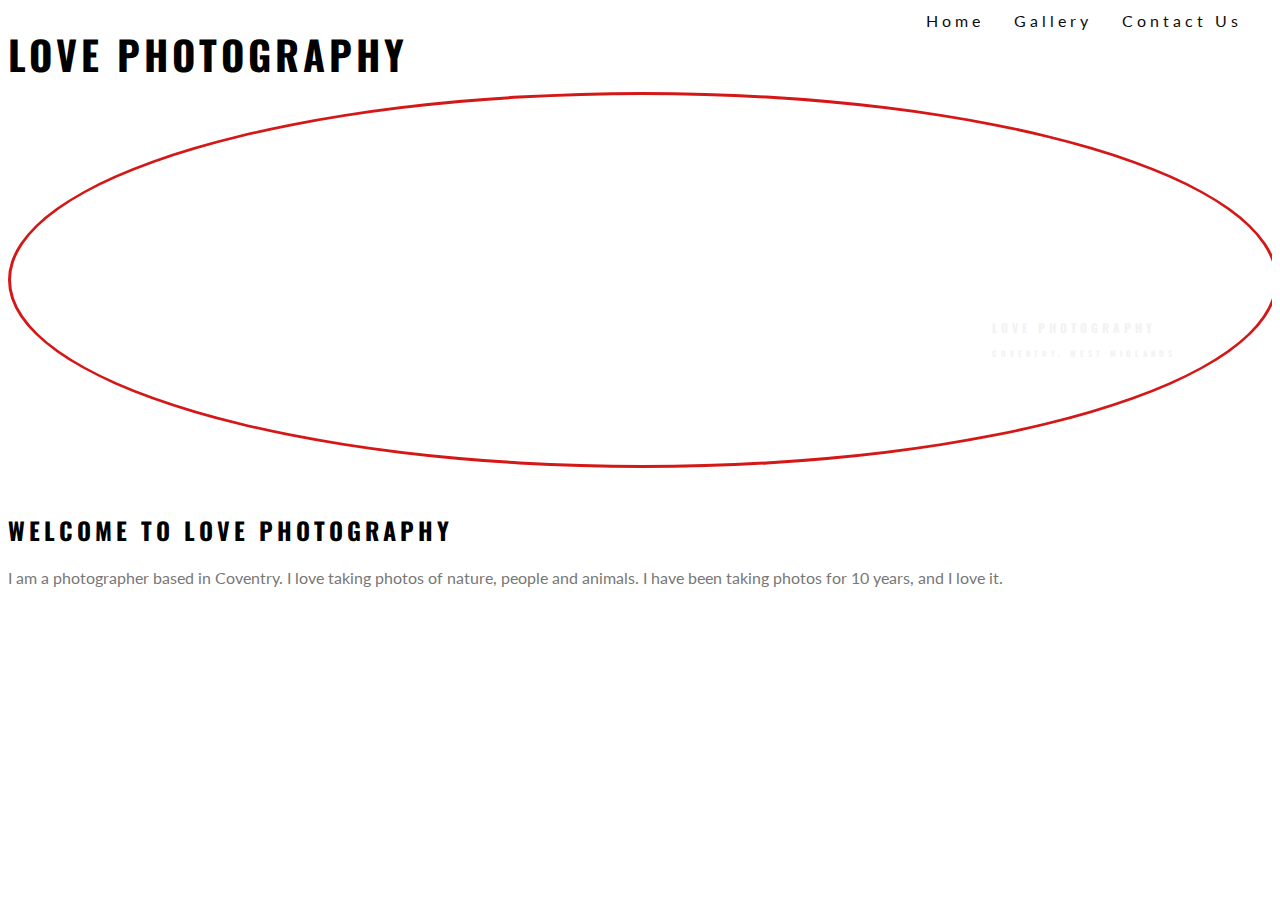
<file: index.html>
<!DOCTYPE html>
<html lang="en">
<head>
    <meta charset="UTF-8">
    <meta name="viewport" content="width=device-width, initial-scale=1.0">
    <title>Love Photography</title>
    <link href="assets/css/style.css" rel="stylesheet" type="text/css" />
</head>
<body>
<heater> 
  <a href="index.html">
    <h2 id="logo">Love Photography</h2>
  </a>
  <nav>
    <ul id="menu">
      <li><a href="#">Contact Us</a></li>
      <li><a href="gallery.html">Gallery</a></li>
      <li><a class="active" href="index.html">Home</a></li>
    </ul>
  </nav>
</heater>
<section id="hero-outer">
    <div id="hero-image"></div>
    <div id="cover-text">
      <h2>Love Photography</h2>
      <h4>Coventry, West Midlands</h4> 
    </div>
  </section>
  <div>
    <h2>Welcome to Love Photography</h2>
    <p>I am a photographer based in Coventry. I love taking photos of nature, people and animals. I have been taking photos for 10 years, and I love it.</p>
  </div>
</body>
</html>
</file>
<file: assets/css/style.css>
@import url('https://fonts.googleapis.com/css?family=Oswald|Lato:300');


body{
  font-family: Lato;
  color: #777777;
}

h2{
  font-family: Oswald;
  color: #000000;
  text-transform: uppercase;
  letter-spacing: 4px;
}

#logo{
  float: left;
  font-size: 250%;
}

#menu{
  font-size: 100%;
  list-style-type: none;
  letter-spacing: 4px;
}

#logo, #menu{
  line-height: 10px;
}


#menu li {
  float: right;
  margin-right: 30px;
}

#menu a {
  text-decoration: none;
  color: #0d0c0c;;
}

#menu a:hover {
  border-bottom: 1px solid #766b6b;
}

:active{
  border-bottom: 1px solid #766b6b;
}

#hero-image{
    height: 370px;
    width: 100%;
    background: url("https://codeinstitute.s3.amazonaws.com/FundamentalsProjects/HTML-CSS/main-image.png") no-repeat center;
    animation-name: hero-zoom;
    animation-duration: 5s;
    animation-fill-mode: forwards;
    border-radius: 50%;
    border-style: solid;
    border-color: #d41717;
    border-width: 3px;
}

#hero-outer{
  height: 400px;
  width: 100%;
  overflow: hidden;
  position: relative;
}

@keyframes hero-zoom{
  from {
    transform: scale(0.1);
  }
  to {
    transform: scale(1);
  }
}

#cover-text, #cover-text h2 {
  color: #f3f2f2;
   
}

#cover-text {
  font-size: 50%;
  font-family: Oswald;
  text-transform: uppercase;
  letter-spacing: 4px;
  position: absolute;

  width: 200px;
  height: 150px;

  padding: 30px;
  

  bottom: 3px;
  right: 50px;
}

#company-ethos{
  height: 600px;
}

#left-about{
  padding-top: 30px;
  width: 33%;
  float: left;
} 

#right-about{
  padding-top: 30px;
  width:33%;
  float: right;
  
}


#middle-about{
  width: 33%;
  margin: 0 auto;

}

hr{
  border-top: 1px solid #c30404;
  width: 100%;
  margin: 5px 0;
}

.left{
  width: 50%;
  float: right;
  line-height: 20px;
  clear: both;
  margin-bottom: 20px;
}

.right{
  width: 50%;
  float: left;
  line-height: 20px;
  clear: both;
  margin-bottom: 20px;
}

.right h2{
  text-align: right;
}

.right p{
  text-align: right;
}

#welcome{
  margin: 50px 0;
  text-align: center;
  font-size: 280%;
}

#circle-container{
  width: 300px;
  height: 300px;
  padding: 30px;
  border-style: solid;
  border-color: #d41717;
  border-width: 1px;
  border-radius: 20%;
  margin: 0 auto;
}

#circle-cover-bg{
  background: url("http://codeinstitute.s3.amazonaws.com/FundamentalsProjects/HTML-CSS/video-mask.png") no-repeat center center;
  height:100%;
  border-radius: 20%;
}

#times{
  background-image: url("http://codeinstitute.s3.amazonaws.com/FundamentalsProjects/HTML-CSS/dublin-city.png");
  background-repeat: no-repeat;
  background-size: cover;
  background-position: center;
  width: 100%;
  overflow: hidden;
}

#times div{
  color: #f3f2f2;
  background-color: rgba(35, 19, 19, 0.6);
  width: 32.5%;
  height: 200px;
  float: left;
  padding: 50px 0 0 10px;
  text-align: center;
  margin: 2px;
}
</file>
